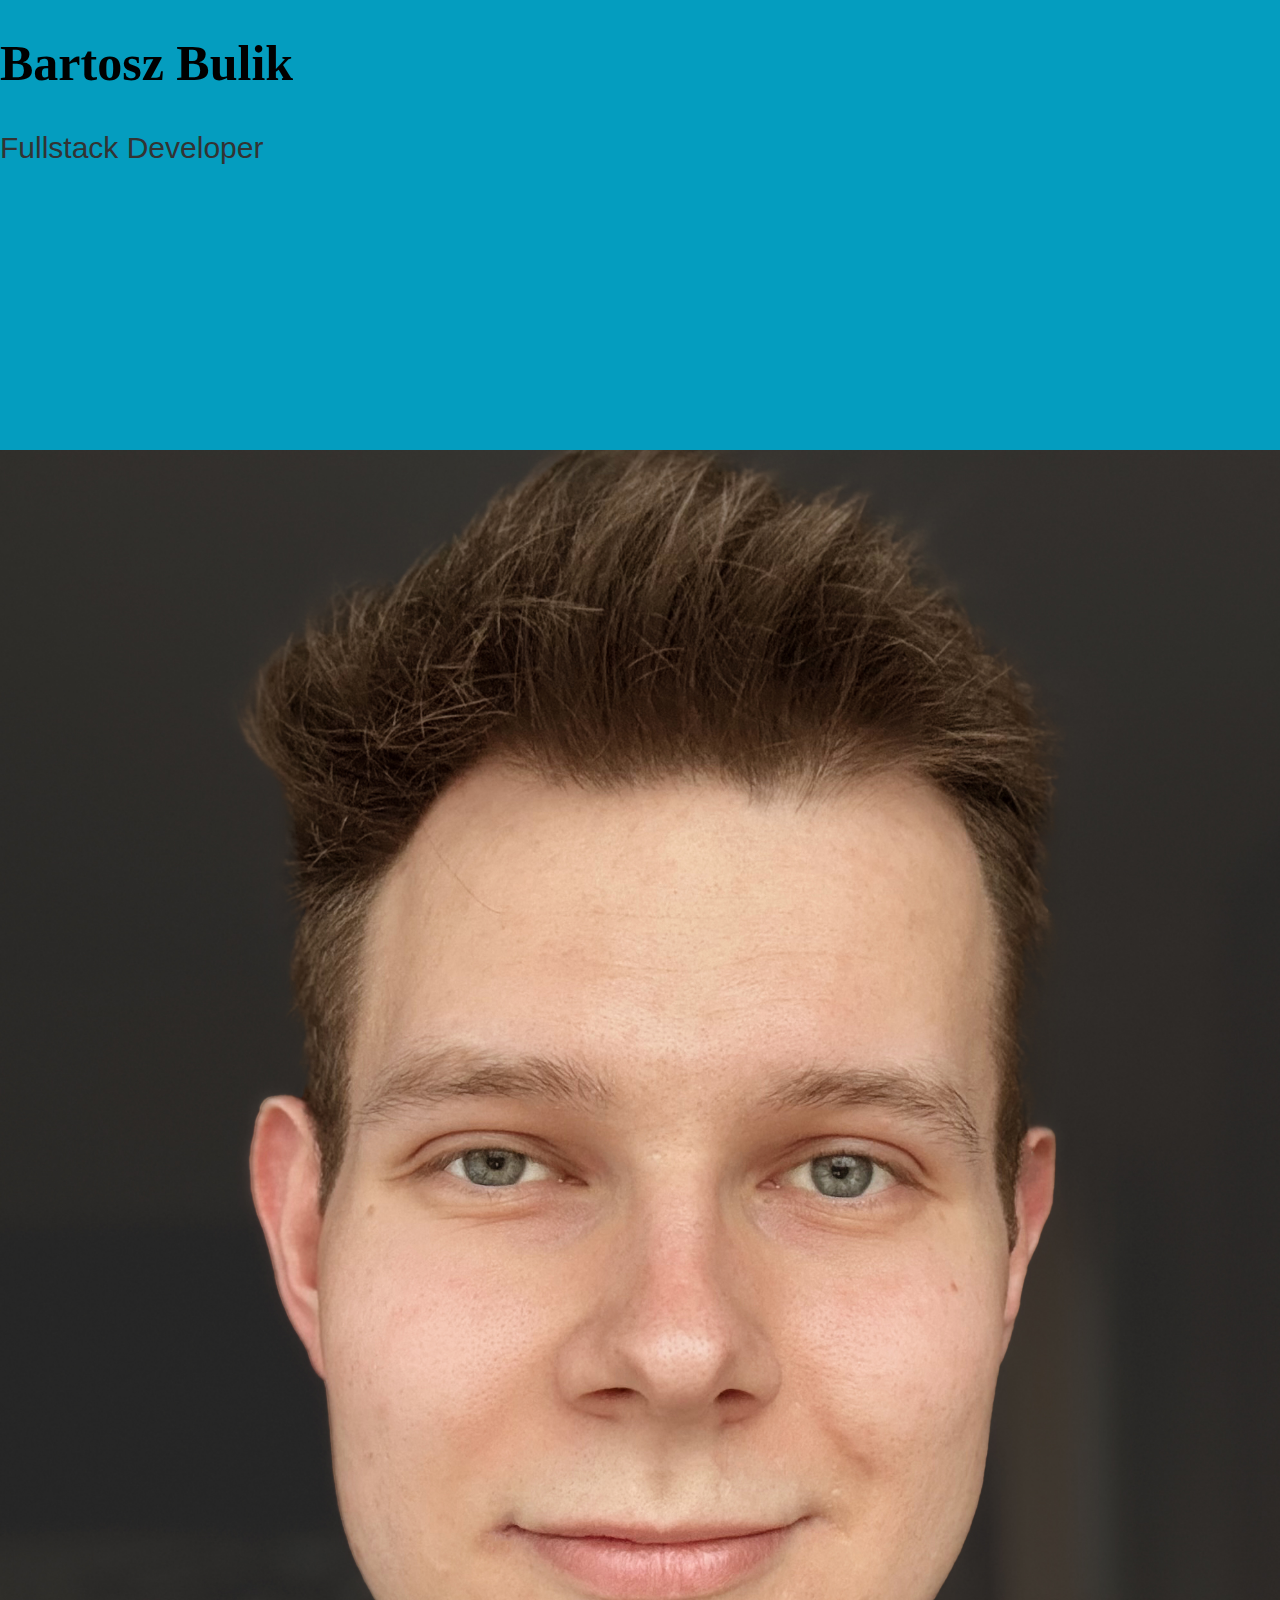
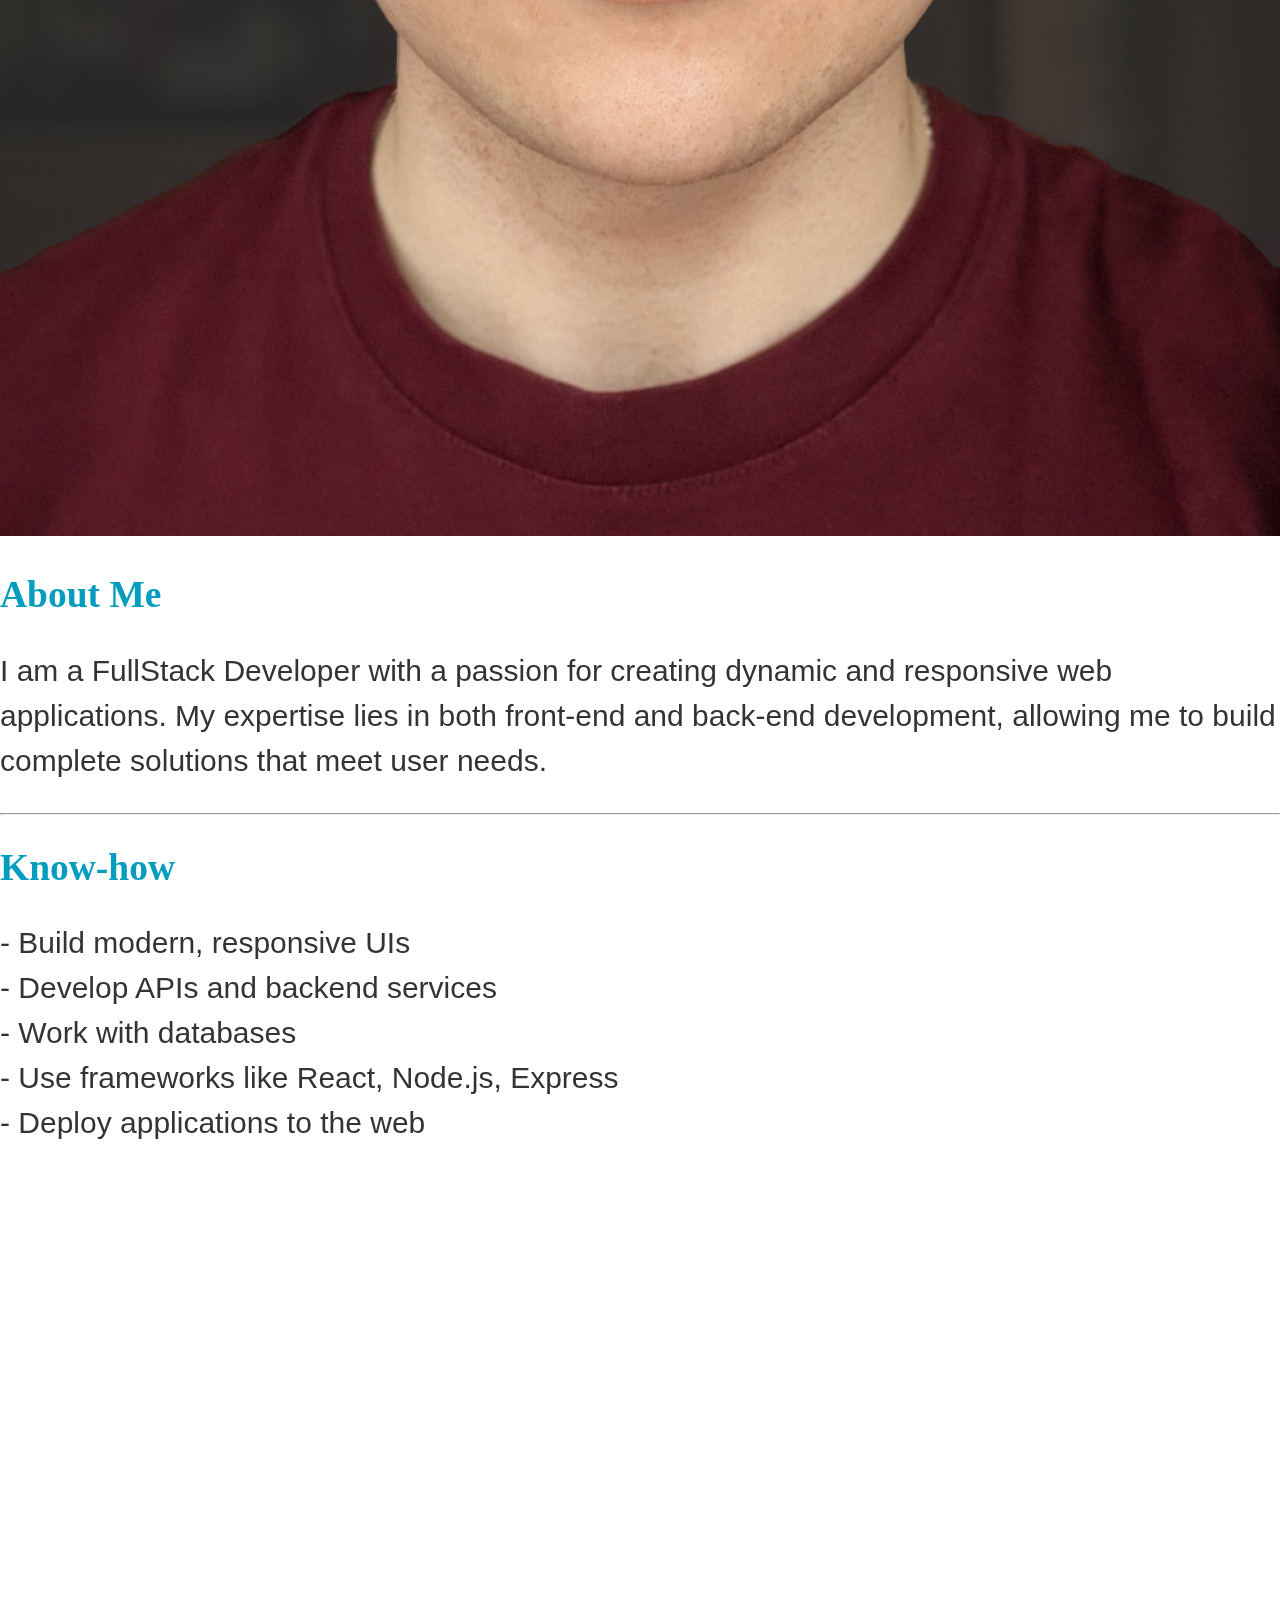
<file: index.html>
<!DOCTYPE html>
<html lang="en">
  <head>
    <meta charset="UTF-8" />
    <meta name="viewport" content="width=device-width, initial-scale=1.0" />
    <title>Bartosz Bulik Portfolio</title>
    <link rel="stylesheet" href="style.css" />
    <link
      href="https://cdn.jsdelivr.net/npm/bootstrap@5.3.6/dist/css/bootstrap.min.css"
      rel="stylesheet"
      integrity="sha384-4Q6Gf2aSP4eDXB8Miphtr37CMZZQ5oXLH2yaXMJ2w8e2ZtHTl7GptT4jmndRuHDT"
      crossorigin="anonymous"
    />
    <link href="https://unpkg.com/aos@2.3.1/dist/aos.css" rel="stylesheet" />
    <link href="https://cdnjs.cloudflare.com/ajax/libs/font-awesome/6.5.0/css/all.min.css" rel="stylesheet">

  </head>

  <body>
<section class="container-fluid text-white" id="welcome" style="min-height: 50vh;">
  <div class="row justify-content-center align-items-center text-center" style="min-height: 50vh;">
    <div class="col-lg-8">
      <h1 class="display-2 fw-bold">Bartosz Bulik</h1>
      <p class="display-6">Fullstack Developer</p>
    </div>
  </div>
</section>


<section id="about" data-aos="fade-up">
  <div class="container-fluid">
    <div class="row align-items-center py-5 g-0">
      <div class="col-md-4 text-center mb-4 mb-md-0 order-1 order-md-0">
        <img
          src="./images/2.jpg"
          class="img-fluid rounded"
          alt="Profile Picture"
          loading="lazy"
          style="max-width: 100%; height: auto;"
        />
      </div>

      <div class="col-md-7 offset-md-1 py-3 text-center text-md-start order-0 order-md-1">
        <h2 class="about">About Me</h2>
        <p class="p-1">
          I am a FullStack Developer with a passion for creating dynamic
          and responsive web applications. My expertise lies in both
          front-end and back-end development, allowing me to build
          complete solutions that meet user needs.
        </p>
        <hr />
        <h2 class="about">Know-how</h2>
        <p class="p-1">
          - Build modern, responsive UIs<br />
          - Develop APIs and backend services<br />
          - Work with databases<br />
          - Use frameworks like React, Node.js, Express<br />
          - Deploy applications to the web
        </p>
      </div>
    </div>
  </div>
</section>
<!-- da? -->


        <section id="my-projects" data-aos="fade-up" class="about">
 <div class="container-xl">
    <div class="row">
      <div class="col-12 text-center">
        <h1 class="my-5">
          <i class="bi bi-collection-fill"></i> My Projects
        </h1>
        <hr />
        <p class="lead">
          Here are some of the projects I have worked on:
                </p>
              </div>
            </div>
            </div>
            <section id="projects" class="container-xl">

            <div class="row my-5">
              <div class="col-md-4 my-5">
                <div class="card-body" data-aos="fade-right">
                  <h5 class="card-title py-3">SOFTWARE</h5>
                </div>
                <div class="card mb-4 shadow-sm" data-aos="fade-right">
                  <a href="index.html"
                    ><img
                      src="./images/application-software.webp"
                      class="card-img-top"
                      alt="Project 1"
                    />
                  </a>
                </div>
              </div>

              <div class="col-md-4">
                <div class="card-body">
                  <h5 class="card-title py-3">SCRIPTS</h5>
                </div>
                <div class="card mb-4 shadow-sm">
                  <a href="index.html"
                    ><img
                      src="./images/scripting_1.jpg"
                      class="card-img-top"
                      alt="Project 2"
                    />
                  </a>
                </div>
              </div>

              <div class="col-md-4 my-5">
                <div class="card-body" data-aos="fade-left">
                  <h5 class="card-title py-3">WEBSITES</h5>
                </div>
                <div class="card mb-4 shadow-sm" data-aos="fade-left">
                  <a href="index.html">
                    <img
                      src="./images/internet-cafe-shop-photocopying-fax-phone-calls-E0N6AN.jpg"
                      class="card-img-top"
                      alt="Project 3"
                    />
                  </a>
                </div>
              </div>
            </div>
          </div>
        </section>

        <section id="contact" data-aos="fade-up" class="about">
          <div class="container-xl">
            <div class="row">
              <h1 class="text-center my-5">Get In Touch</h1>
              <hr>
              <p class="text-center" id="p-1">
                If you have any questions or would like to collaborate, feel
                free to reach out!
                <br />
                <button
                  class="btn py-2 px-4 me-md-2 fw-bold my-5"
                  `bs-toggle="modal"
                  style="background-color: orange; color: white"
                  data-bs-target="#contactModal"
                >
                  <i class="bi bi-envelope-fill"></i> Contact
                </button>
                <a href="./resume.html">
                 <button
                  class="btn py-2 px-4 me-md-2 fw-bold my-5"
                  `bs-toggle="modal"
                  style="background-color: orange; color: white"
                  data-bs-target="#contactModal"
                >
                  <i class="bi bi-envelope-fill"></i> CV
                </button>
                </a>
              </p>
            </div>
          </div>
        </section>
      </div>

      <section id="footer">
<section id="footer">
  <footer class="py-4 mt-5 w-100" style="background-color: #049dbf;">
    <div class="container-fluid">
      <ul class="nav justify-content-center border-bottom pb-3 mb-3">
        <li class="nav-item">
          <a href="#" class="nav-link px-2 text-white">Home</a>
        </li>
        <li class="nav-item">
          <a href="https://www.linkedin.com/" class="nav-link px-2 text-white">
            <i class="fab fa-linkedin me-1"></i>LinkedIn
          </a>
        </li>
        <li class="nav-item">
          <a href="https://www.x.com/" class="nav-link px-2 text-white">
            <i class="fab fa-x-twitter me-1"></i>Twitter
          </a>
        </li>
      </ul>
      <p class="text-center text-white mb-0">© 2025 Bartosz Bulik</p>
    </div>
  </footer>
</section>


    </div>

    <script src="https://unpkg.com/aos@2.3.1/dist/aos.js"></script>
    <script
      src="https://cdn.jsdelivr.net/npm/bootstrap@5.3.6/dist/js/bootstrap.bundle.min.js"
      integrity="sha384-j1CDi7MgGQ12Z7Qab0qlWQ/Qqz24Gc6BM0thvEMVjHnfYGF0rmFCozFSxQBxwHKO"
      crossorigin="anonymous"
    ></script>
    <script>
      AOS.init();
    </script>
  </body>
</html>
</file>
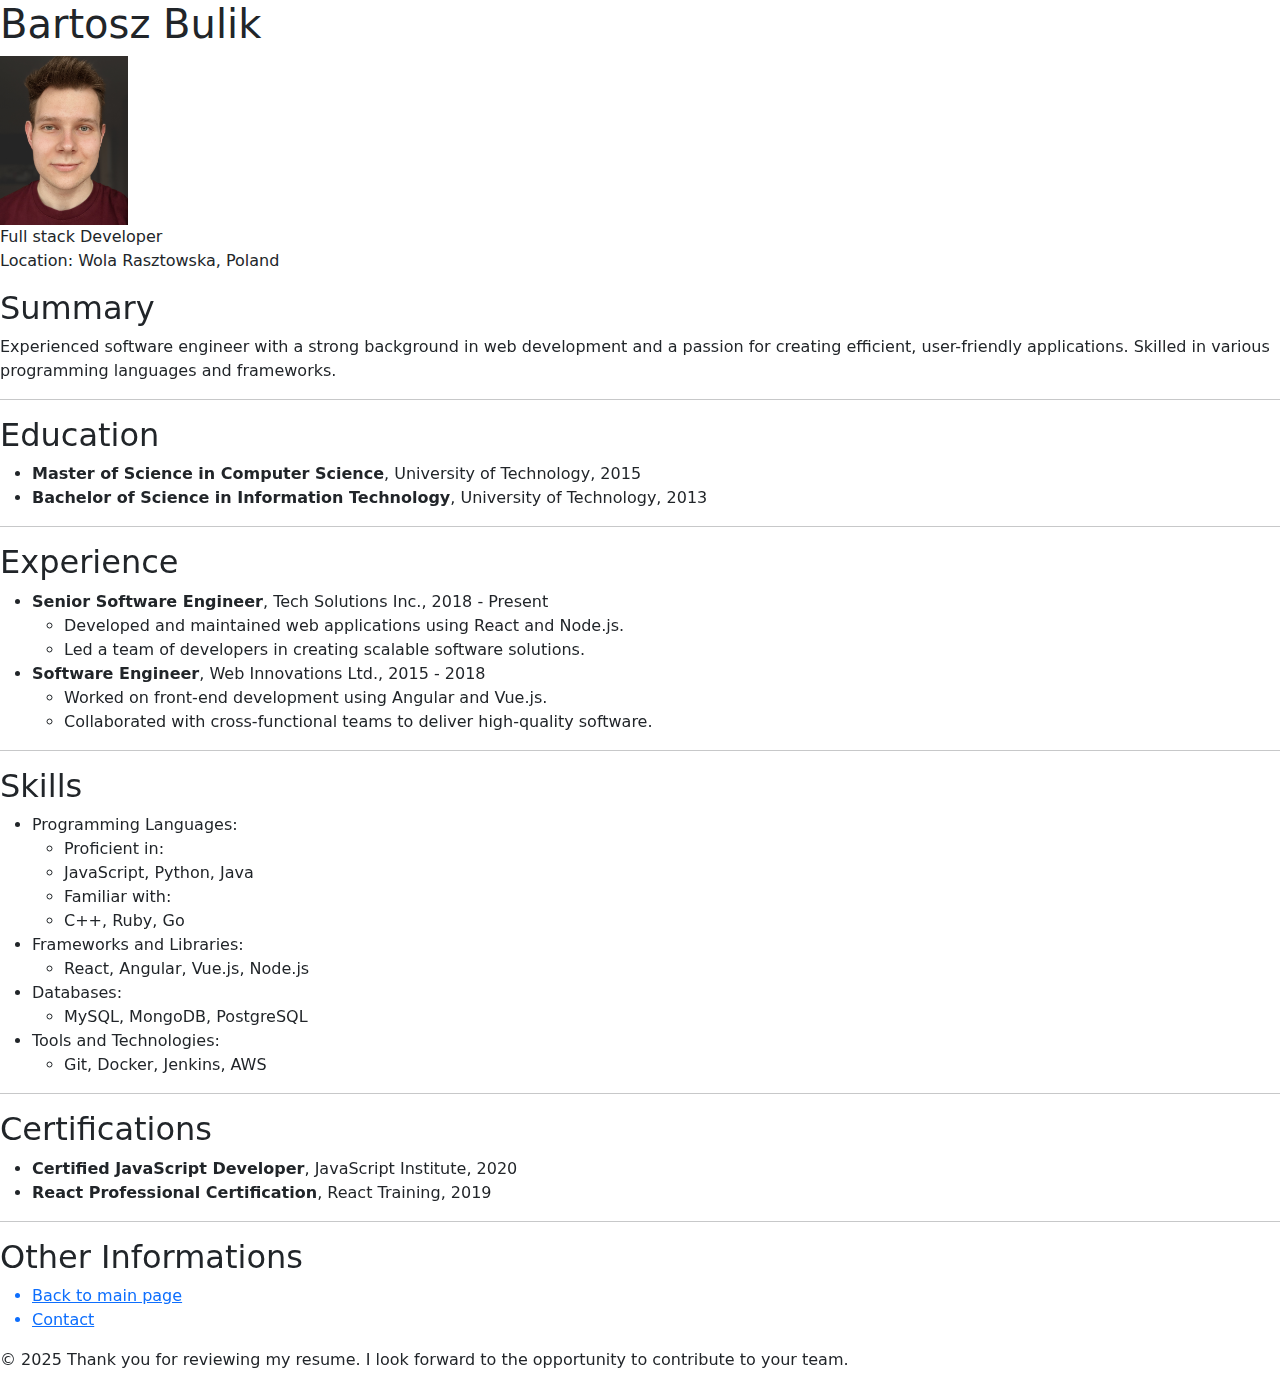
<file: resume.html>
<!DOCTYPE html>
<html lang="en">
<head>
    <meta charset="UTF-8">
    <meta name="viewport" content="width=device-width, initial-scale=1.0">
    <title>My Resume</title>
    <link rel="stylesheet" href="styles.css">   
    <link rel="stylesheet" href="https://cdn.jsdelivr.net/npm/bootstrap@5.3.6/dist/css/bootstrap.min.css">
<link href="https://unpkg.com/aos@2.3.1/dist/aos.css" rel="stylesheet">
    </head>
<body>
    
    <header>
        <h1>Bartosz Bulik</h1>
        <img src="./images/2.jpg" alt="Profile Picture">
        <figcaption>Full stack Developer</figcaption>
        <p>Location: Wola Rasztowska, Poland</p>
    </header>
        <secction id="summary">
                    <div data-aos="fade-up">
        <h2>Summary</h2>
        <p>Experienced software engineer with a strong background in web development and a passion for creating efficient, user-friendly applications. Skilled in various programming languages and frameworks.</p>
        <hr>
    </secction>
        <section id="education">
        <h2>Education</h2>
        <ul>
            <li><strong>Master of Science in Computer Science</strong>, University of Technology, 2015</li>
            <li><strong>Bachelor of Science in Information Technology</strong>, University of Technology, 2013</li>
        </ul>
    </section>
    <hr>
    <section id="experience">
        <h2>Experience</h2>
        <ul>
            <li><strong>Senior Software Engineer</strong>, Tech Solutions Inc., 2018 - Present
                <ul>
                    <li>Developed and maintained web applications using React and Node.js.</li>
                    <li>Led a team of developers in creating scalable software solutions.</li>
                </ul>
            </li>
            <li><strong>Software Engineer</strong>, Web Innovations Ltd., 2015 - 2018
                <ul>
                    <li>Worked on front-end development using Angular and Vue.js.</li>
                    <li>Collaborated with cross-functional teams to deliver high-quality software.</li>
                </ul>
            </li>
        </ul>
    </section>
    <hr>
    <section id="skills">
        <h2>Skills</h2>
        <ul>
            <li>Programming Languages:</li>
                <ul>
                    <li>Proficient in:</li>
                    <li>JavaScript, Python, Java</li>
                </ul>
                <ul>
                    <li>Familiar with:</li>
                    <li>C++, Ruby, Go</li>
                </ul>
            <li>Frameworks and Libraries:</li>
                <ul>
                    <li>React, Angular, Vue.js, Node.js</li>
                </ul>
            <li>Databases:</li>
                <ul>
                    <li>MySQL, MongoDB, PostgreSQL</li>
                </ul>
            <li>Tools and Technologies:</li>
                <ul>
                    <li>Git, Docker, Jenkins, AWS</li>
                </ul>
        </ul>
        
    </section>
    <hr>
    <section id="certifications">
        <h2>Certifications</h2>
        <ul>
            <li><strong>Certified JavaScript Developer</strong>, JavaScript Institute, 2020</li>
            <li><strong>React Professional Certification</strong>, React Training, 2019</li>
        </ul> 
    </section>
        <hr>

    <section id="other">
        <nav>
            <h2>Other Informations</h2>
        <ul>    
            <a href="#portfolio"><li>Back to main page</li></a>
            <a href="#contact"><li>Contact</li></a>
        </ul>
        </nav>  
    </section>
    <footer>
        <p>&copy 2025 Thank you for reviewing my resume. I look forward to the opportunity to contribute to your team.</p>
    </footer>
        </div>
     <script src="https://unpkg.com/aos@next/dist/aos.js"></script>
  <script>

    AOS.init();
  </script>
    <script src="https://cdn.jsdelivr.net/npm/bootstrap@5.3.6/dist/js/bootstrap.bundle.min.js"></script>
</body>
</html>
</file>
<file: style.css>
/* Layout & General */
html,
body {
  height: 100%;
  margin: 0;
  padding: 0;
}
.page-background {
  flex-grow: 1;
  background-color: #ffffff18;
}

/* Typography */
html {
  font-size: 25px;
}
.about {
  font-size: 1.5rem;
  color: #049dbf;
}
#p-1 {
  font-size: 1.2rem;
  color: #201f26;
}
h1 {
  font-family: Georgia, "Times New Roman", Times, serif;
}
p {
  font-family: Arial, Helvetica, sans-serif;
  font-size: 1.2rem;
  line-height: 1.5;
  color: #333;
}

/* Cards */
.card-img-top {
  max-height: 500px;
  height: auto;
  width: 100%;
  aspect-ratio: 4 / 3;
  object-fit: cover;
  transition: transform 0.3s ease-in-out;
  transform: scale(1);
}
.card-img-top:hover {
  transform: scale(1.1);
  cursor: pointer;
}

/* Footer */
.footer-background {
  background-color: #201f26;
  color: white;
}
body {
  display: flex;
  flex-direction: column;
  min-height: 100vh;
}
#welcome {
  background-color: #049dbf;
}
@media (max-width: 768px) {
  .card-img-top {
    height: 200px;
  }
}

@media (max-width: 576px) {
  .card-img-top {
    height: 180px;
  }
}
</file>
<file: styles.css>
.progress {
  width: 10%;
}
img {
  object-fit: cover;
  width: 10vw;
}
</file>
